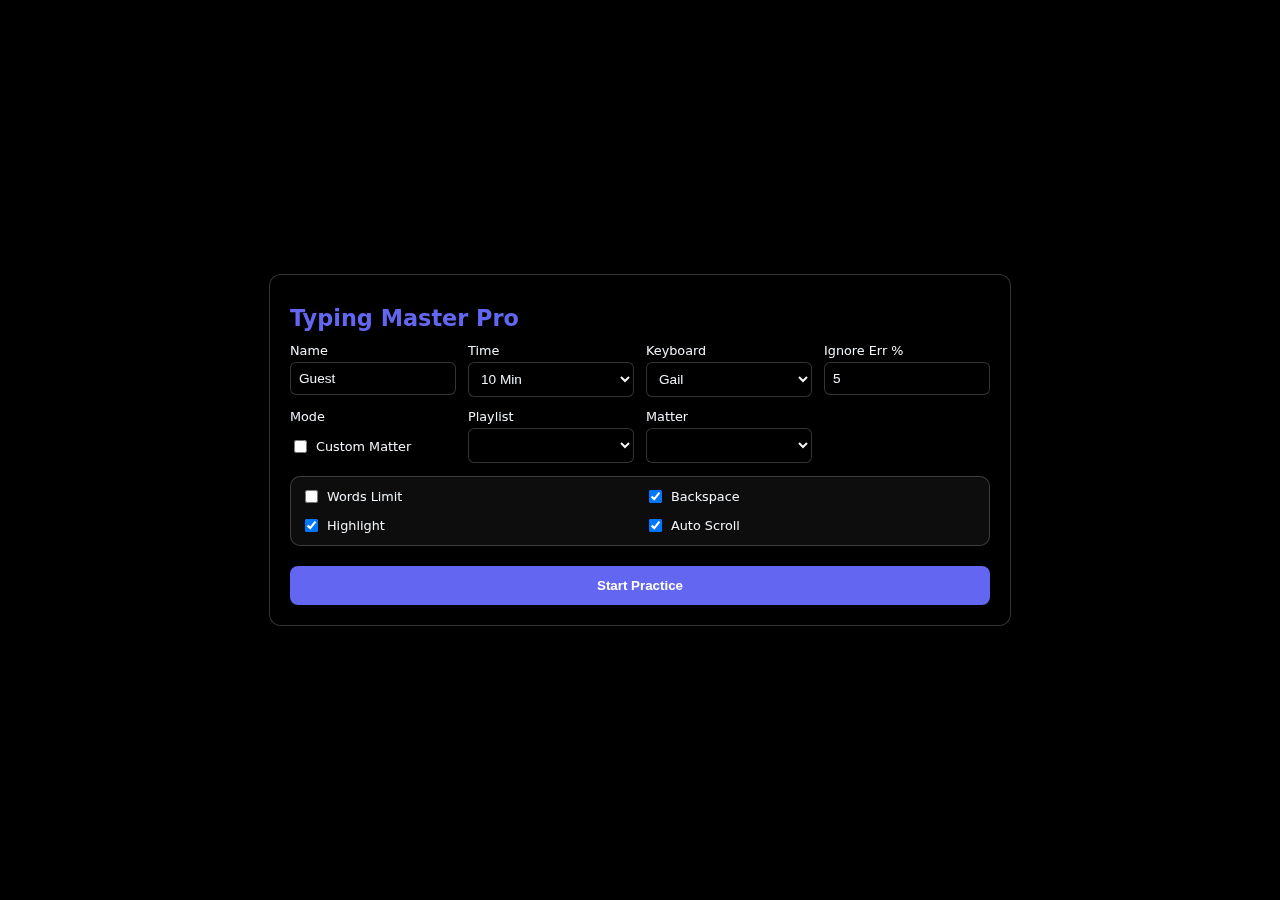
<file: index1.html>
<!DOCTYPE html>
<html lang="en">
<head>
    <meta charset="UTF-8">
    <meta name="viewport" content="width=device-width,initial-scale=1.0">
    <title>Typing Master Pro</title>
    <link rel="stylesheet" href="style.css">
</head>
<body class="dark">
    <div id="cfg" class="m active">
        <div class="c" style="max-width:700px">
            <div class="cb" data-type="h"></div>
            <h2 style="margin:0 0 12px 0;color:var(--pri);font-size:1.4rem">Typing Master Pro</h2>
            <div class="g">
                <div class="f-col"><span>Name</span><input id="un" value="Guest"></div>
                <div class="f-col"><span>Time</span><select id="tl">
                        <option value="1">1 Min</option>
                        <option value="5">5 Min</option>
                        <option value="10" selected>10 Min</option>
                        <option value="15">15 Min</option>
                        <option value="20">20 Min</option>
                        <option value="25">25 Min</option>
                        <option value="30">30 Min</option>
                    </select></div>
                <div class="f-col"><span>Keyboard</span><select id="ime">
                        <option value="e">English</option>
                        <option value="i">Inscript</option>
                        <option value="p">Indic</option>
                        <option value="g" selected>Gail</option>
                        <option value="c">CBI</option>
                    </select></div>
                <div class="f-col"><span>Ignore Err %</span><input type="number" id="ip" value="5"></div>
                <div class="f-col"><span>Mode</span><label class="chk-row" style="height:36px"><input type="checkbox" id="pt" onchange="tp(this.checked)"> Custom Matter</label></div>
                <div class="f-col du"><span>Playlist</span><select id="ps" onchange="lp(this.value)"></select></div>
                <div class="f-col du"><span>Matter</span><select id="ms"></select></div>
                <div class="f-col cu" style="display:none"><span>Library</span>
                    <div style="display:flex;gap:6px"><select id="cms"></select><button class="bs" onclick="sm('lib')">Library</button></div>
                </div>
            </div>
            <div class="cg"><label class="chk-row"><input type="checkbox" id="wl" onchange="get('wv').style.display=this.checked?'inline':'none'"> Words Limit</label><input type="number" id="wv" value="50" style="width:65px;display:none;padding:4px"><label class="chk-row"><input type="checkbox" id="bk" checked> Backspace</label><label class="chk-row"><input type="checkbox" id="hi" checked> Highlight</label><label class="chk-row"><input type="checkbox" id="as" checked> Auto Scroll</label></div><button class="bp" id="sb" onclick="st()">Start Practice</button>
        </div>
    </div>
    <div id="lib" class="m">
        <div class="c" style="max-width:550px">
            <h3>Custom Library</h3>
            <div id="ll" style="max-height:220px;overflow-y:auto;margin-bottom:10px;border:1px solid var(--bd);border-radius:6px"></div><input id="ct" placeholder="Title" style="margin-bottom:6px"><textarea id="cx" rows="5" placeholder="Paste matter..."></textarea>
            <div style="display:flex;gap:8px;margin-top:8px"><button id="lib-save-btn" class="bp" onclick="al()" style="margin-top:0">Add to Library</button><button class="bp" onclick="sm('cfg')" style="background:#475569;margin-top:0">Back</button></div>
        </div>
    </div>
    <div id="confirm" class="m">
        <div class="c" style="max-width:320px;text-align:center">
            <h3 style="margin-top:0">Discard Progress?</h3>
            <p>Current session data will be lost.</p>
            <div style="display:flex;gap:10px"><button class="bp" onclick="sm('cfg')" style="background:#ef4444">Yes, Discard</button><button class="bp" onclick="get('confirm').classList.remove('active')" style="background:#475569">No, Continue</button></div>
        </div>
    </div>
    <div id="typ" class="m">
        <div class="c">
            <div class="nav-row"><button class="back-btn" onclick="get('confirm').classList.add('active')">←</button>
                <div id="typing-info" style="font-size:0.75rem;opacity:0.7;font-weight:bold;text-transform:uppercase"></div>
                <div class="cb" data-type="f"></div>
            </div>
            <div class="ls">
                <div class="sc"><span class="sv" id="lt">00:00</span><span class="sl">Time Left</span></div>
                <div class="sc"><span class="sv" id="ls">0 | 0</span><span class="sl">G | N WPM</span></div>
                <div class="sc"><span class="sv" id="la">0% | 0</span><span class="sl">Acc | Words</span></div>
            </div>
            <div id="tt" class="ta"></div><textarea id="ia" spellcheck="false" placeholder="Start typing..."></textarea><button class="bp" onclick="ft()">Submit Results</button>
        </div>
    </div>
    <div id="res" class="m">
        <div class="c">
            <div class="nav-row"><button class="back-btn" onclick="st()">←</button>
                <div class="cb" data-type="f"></div>
            </div>
            <h3 style="margin:0 0 10px 0">Performance Analysis</h3>
            <div id="rc"></div>
            <div id="dv"></div><button class="bp" onclick="sm('cfg')">New Practice Session</button>
        </div>
    </div>

    <script src="js/maps.js"></script>
    <script src="js/utils.js"></script>
    <script src="js/logic.js"></script>
    <script src="js/app.js"></script>
</body>
</html>
</file>
<file: style.css>
:root {
    --bg: #000;
    --p: #fff;
    --pri: #4f46e5;
    --txt: #1e293b;
    --sc: 1;
    --tfs: 1.1rem;
    --gl: rgba(79, 70, 229, 0.08);
    --bd: rgba(0, 0, 0, 0.1)
}

body.dark {
    --bg: #000;
    --p: #000;
    --pri: #6366f1;
    --txt: #f1f5f9;
    --gl: rgba(255, 255, 255, 0.05);
    --bd: rgba(255, 255, 255, 0.2)
}

body {
    font-family: system-ui, -apple-system, sans-serif;
    background: var(--bg);
    color: var(--txt);
    margin: 0;
    min-height: 100dvh;
    display: flex;
    justify-content: center;
    align-items: safe center;
    padding: 10px;
    box-sizing: border-box;
    overflow: hidden
}

.m {
    position: fixed;
    inset: 0;
    background: rgba(0, 0, 0, 0.7);
    display: none;
    justify-content: center;
    align-items: safe center;
    z-index: 100;
    backdrop-filter: blur(4px);
    padding: 10px;
    overflow: auto
}

.m.active {
    display: flex
}

.c {
    background: var(--p);
    padding: 20px;
    border-radius: 12px;
    width: 100%;
    max-width: 1000px;
    border: 1px solid var(--bd);
    box-shadow: 0 20px 40px rgba(0, 0, 0, 0.4);
    transform: scale(var(--sc));
    transform-origin: top center;
    margin: auto;
    position: relative
}

.cb {
    display: flex;
    gap: 4px;
    justify-content: flex-end;
    margin-bottom: 10px
}

.cb button {
    padding: 3px 6px;
    font-size: 0.65rem;
    background: var(--gl);
    color: inherit;
    border: 1px solid var(--bd);
    cursor: pointer;
    border-radius: 4px
}

.nav-row {
    display: flex;
    justify-content: space-between;
    align-items: center;
    margin-bottom: 12px
}

.ls {
    display: grid;
    grid-template-columns: repeat(3, 1fr);
    gap: 8px;
    margin-bottom: 12px
}

.sc {
    background: var(--gl);
    border: 1px solid var(--bd);
    padding: 8px;
    border-radius: 8px;
    text-align: center
}

.sv {
    font-weight: 800;
    font-size: 1rem;
    display: block;
    color: var(--pri)
}

.sl {
    font-size: 0.55rem;
    opacity: 0.8;
    text-transform: uppercase;
    font-weight: bold
}

.g {
    display: grid;
    grid-template-columns: repeat(auto-fit, minmax(140px, 1fr));
    gap: 12px;
    font-size: 0.8rem
}

.f-col {
    display: flex;
    flex-direction: column;
    gap: 4px
}

.cg {
    display: grid;
    grid-template-columns: 1fr 1fr;
    gap: 10px;
    margin: 12px 0;
    padding: 10px;
    background: var(--gl);
    border-radius: 10px;
    border: 1px solid var(--bd)
}

.chk-row {
    display: flex;
    align-items: center;
    gap: 6px;
    cursor: pointer;
    user-select: none;
    font-size: 0.8rem
}

select, textarea, input:not([type="checkbox"]) {
    width: 100%;
    padding: 8px;
    border: 1px solid var(--bd);
    border-radius: 6px;
    background: var(--p);
    color: inherit;
    outline: none;
    font-size: 0.85rem;
    box-sizing: border-box
}

.ta, #ia, #dv {
    font-size: var(--tfs);
    line-height: 1.5;
    white-space: pre-wrap;
    border: 1px solid var(--bd);
    padding: 12px;
    margin: 8px 0;
    background: var(--gl);
    border-radius: 10px;
    scrollbar-width: thin
}

.ta {
    height: 25vh;
    overflow-y: auto
}

.as-on {
    overflow-y: hidden !important
}

#ia {
    height: 10vh;
    resize: none
}

#dv {
    height: 12vh;
    overflow-y: auto
}

.cor {
    color: #10b981
}

.inc {
    color: #ef4444;
    text-decoration: underline;
    font-weight: bold
}

#rc {
    display: grid;
    grid-template-columns: repeat(auto-fit, minmax(280px, 1fr));
    gap: 12px;
    margin-bottom: 12px;
    max-height: 45vh;
    overflow-y: auto;
    padding-right: 5px;
    scrollbar-width: thin
}

.sg {
    padding: 10px;
    background: var(--gl);
    border-radius: 10px;
    border: 1px solid var(--bd);
    display: flex;
    flex-direction: column;
    gap: 1px
}

.rl {
    display: flex;
    justify-content: space-between;
    padding: 2px 0;
    font-size: 0.75rem;
    border-bottom: 1px solid var(--bd)
}

.mh {
    font-weight: 700;
    color: var(--pri);
    font-size: 0.8rem;
    margin-bottom: 4px;
    line-height: 1.2
}

.ms {
    font-size: 1.1rem;
    font-weight: 900;
    margin: 4px 0;
    color: var(--txt)
}

.bp {
    background: var(--pri);
    color: #fff;
    border: none;
    padding: 12px;
    border-radius: 8px;
    cursor: pointer;
    width: 100%;
    font-weight: 700;
    margin-top: 8px
}

.bs {
    background: var(--p);
    color: inherit;
    border: 1px solid var(--bd);
    padding: 6px 10px;
    border-radius: 6px;
    cursor: pointer;
    font-size: 0.75rem
}

.back-btn {
    background: none;
    border: none;
    color: inherit;
    cursor: pointer;
    font-size: 1.4rem;
    padding: 0 8px;
    display: flex;
    align-items: center
}

#confirm {
    z-index: 200
}
</file>
